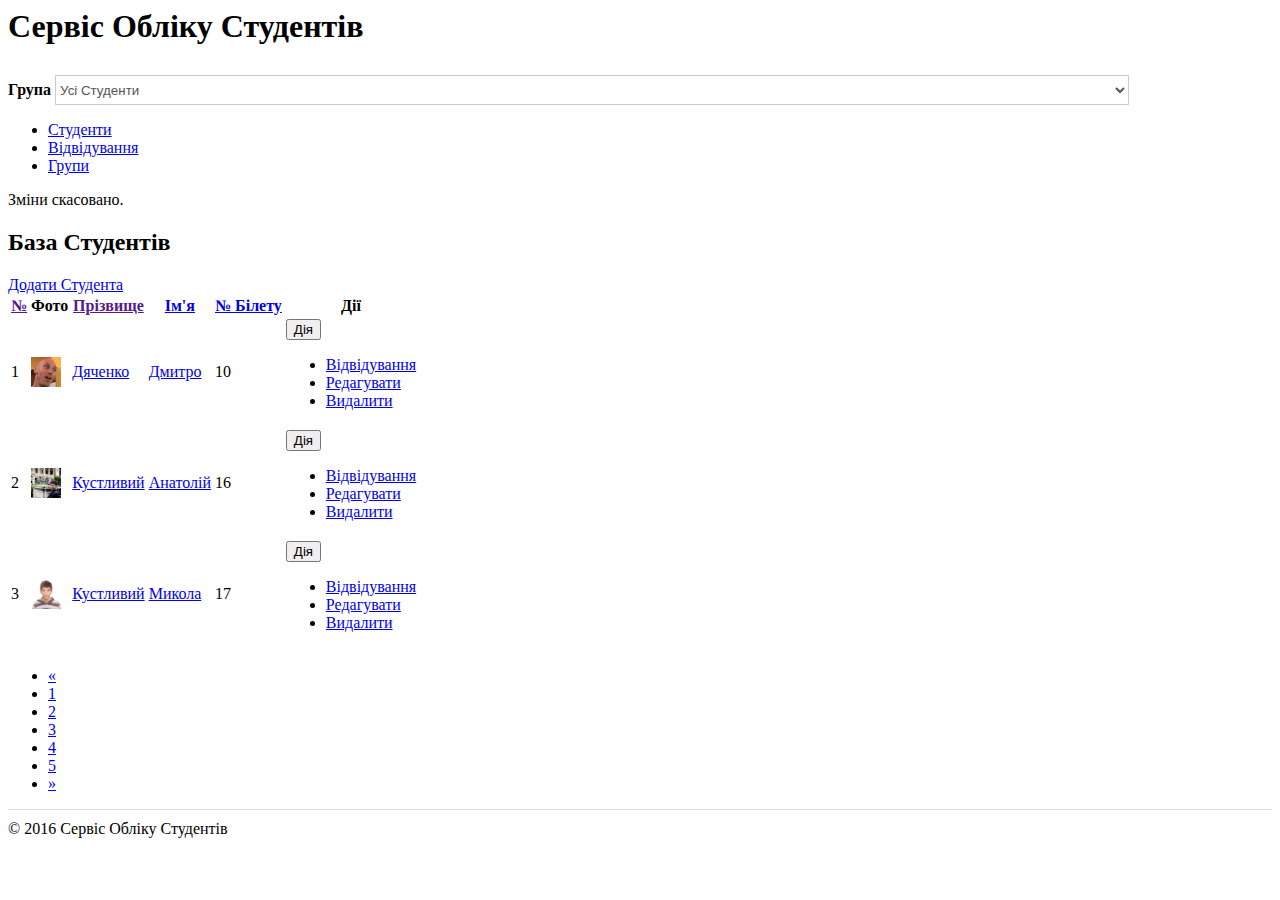
<file: static/index.html>
<DOCTYPE html>
<html lang="uk">
<head>
  <meta charset="UTF-8"/>
  <title>Сервіс Обліку Студентів</title>
  <meta name="description" value="Система Обліку Студентів Навчального Закладу" />
  
  <!-- Include Styles -->
  <link rel="stylesheet" href="https://maxcdn.bootstrapcdn.com/bootstrap/3.3.6/css/bootstrap.min.css" integrity="sha384-1q8mTJOASx8j1Au+a5WDVnPi2lkFfwwEAa8hDDdjZlpLegxhjVME1fgjWPGmkzs7" crossorigin="anonymous">
  <!--<style type="text/css">.col-xs-12, .col-xs-4, .col-xs-8 {border: 1px solid red;}</style>-->
  <link rel="stylesheet" href="./css/main.css">
</head>
<body>

  <!-- Start Container -->
  <div class="container">
  
    <!-- Start Header -->
    <div class="row" id="header">
    
      <!-- Logo -->
      <div class="col-xs-8">
        <h1>Сервіс Обліку Студентів</h1>
      </div>
      
      <!-- Group Selector -->
      <div class="col-xs-4" id="group-selector">
        <strong>Група</strong>
        <select>
        	<option value="">Усі Студенти</option>
        	<option value="">КСД-11, Дяченко Дмитро (№10)</option>
        	<option value="">КСД-11, Кустливий Анатолій (№16)</option>
        	<option value="">КСД-11, Кустливий Микола (№17)</option>
        </select>
      </div>
    </div>
    <!-- End Header -->
    
    <!-- Start SubHeader -->
    <div class="row" id="sub-header">
    	<div class="col-xs-12">
    		<ul class="nav nav-tabs">
  				<li role="presentation" class="active"><a href="#">Студенти</a></li>
					<li role="presentation"><a href="visit.html">Відвідування</a></li>
					<li role="presentation"><a href="groups.html">Групи</a></li>
				</ul>
    	</div>
    </div>
    <!-- End SubHeader -->
    
    <!-- Start Main Page Content -->
    <div class="row" id="content-columns">
    	<div class="col-xs-12" id="content-column">
    		
    		<!-- Status Message -->
    		<div class="alert alert-warning" role="alert">Зміни скасовано.</div>
    		
    		<h2>База Студентів</h2>
    		
    		<!-- Add Student Button -->
    		<a class="btn btn-primary" href="#">Додати Студента</a>
    		
    		<!-- Start Students Listing -->
    		<table class="table table-hover table-striped">
    			<thead>
    				<tr>
    					<th><a href="">№</a></th>
    					<th>Фото</th>
    					<th><a href="">Прізвище</a></th>
    					<th><a href="#">Ім'я</a></th>
    					<th><a href="#">№ Білету</a></th>
    					<th>Дії</th>
    				</tr>
    			</thead>
    			<tbody>
    				<tr>
    					<td>1</td>
    					<td><img height="30" width="30" src="./img/dima.jpg" class="img-circle"></td>
    					<td><a title="Редагувати" href="#">Дяченко</a></td>
    					<td><a title="Редагувати" href="#">Дмитро</a></td>
    					<td>10</td>
    					<td>
    						<div class="dropdown">
									<button class="btn btn-default dropdown-toggle" type="button" id="dropdownMenu1" data-toggle="dropdown" aria-haspopup="true" aria-expanded="true">
										Дія
										<span class="caret"></span>
									</button>
									<ul class="dropdown-menu" aria-labelledby="dropdownMenu1">
										<li><a href="#">Відвідування</a></li>
										<li><a href="#">Редагувати</a></li>
										<li><a href="#">Видалити</a></li>
									</ul>
								</div>
    					</td>
    				</tr>
    				<tr>
    					<td>2</td>
    					<td><img height="30" width="30" src="./img/tolia.jpg" class="img-circle"></td>
    					<td><a title="Редагувати" href="#">Кустливий</a></td>
    					<td><a title="Редагувати" href="#">Анатолій</a></td>
    					<td>16</td>
    					<td>
    						<div class="dropdown">
									<button class="btn btn-default dropdown-toggle" type="button" id="dropdownMenu1" data-toggle="dropdown" aria-haspopup="true" aria-expanded="true">
										Дія
										<span class="caret"></span>
									</button>
									<ul class="dropdown-menu" aria-labelledby="dropdownMenu1">
										<li><a href="#">Відвідування</a></li>
										<li><a href="#">Редагувати</a></li>
										<li><a href="#">Видалити</a></li>
									</ul>
								</div>
    					</td>
    				</tr>
    				<tr>
    					<td>3</td>
    					<td><img height="30" width="30" src="./img/kolia.jpg" class="img-circle"></td>
    					<td><a title="Редагувати" href="#">Кустливий</a></td>
    					<td><a title="Редагувати" href="#">Микола</a></td>
    					<td>17</td>
    					<td>
    						<div class="dropdown">
									<button class="btn btn-default dropdown-toggle" type="button" id="dropdownMenu1" data-toggle="dropdown" aria-haspopup="true" aria-expanded="true">
										Дія
										<span class="caret"></span>
									</button>
									<ul class="dropdown-menu" aria-labelledby="dropdownMenu1">
										<li><a href="#">Відвідування</a></li>
										<li><a href="#">Редагувати</a></li>
										<li><a href="#">Видалити</a></li>
									</ul>
								</div>
    					</td>
    				</tr>
    			</tbody>
    		</table>
    		<!-- End Students Listing -->
    		<nav>
					<ul class="pagination">
						<li>
							<a href="#" aria-label="Previous">
								<span aria-hidden="true">&laquo;</span>
							</a>
						</li>
						<li class="active"><a href="#">1</a></li>
						<li><a href="#">2</a></li>
						<li><a href="#">3</a></li>
						<li><a href="#">4</a></li>
						<li><a href="#">5</a></li>
						<li>
							<a href="#" aria-label="Next">
								<span aria-hidden="true">&raquo;</span>
							</a>
						</li>
					</ul>
				</nav>
    	</div>
    </div>
    <!-- End Main Page Content -->
    
    <!-- Start Footer -->
    <div class="row" id="footer">
    	<div class="col-xs-12">
    		&copy; 2016 Сервіс Обліку Студентів
    	</div>
    </div>
    <!-- End Footer -->
    
	</div>
	<!-- End Container -->
  
  <!-- jQuery library -->
<script src="https://ajax.googleapis.com/ajax/libs/jquery/1.12.2/jquery.min.js"></script>

  <!-- Javascript Section -->
  <script src="https://maxcdn.bootstrapcdn.com/bootstrap/3.3.6/js/bootstrap.min.js" integrity="sha384-0mSbJDEHialfmuBBQP6A4Qrprq5OVfW37PRR3j5ELqxss1yVqOtnepnHVP9aJ7xS" crossorigin="anonymous"></script>
</body>
</html>
</file>
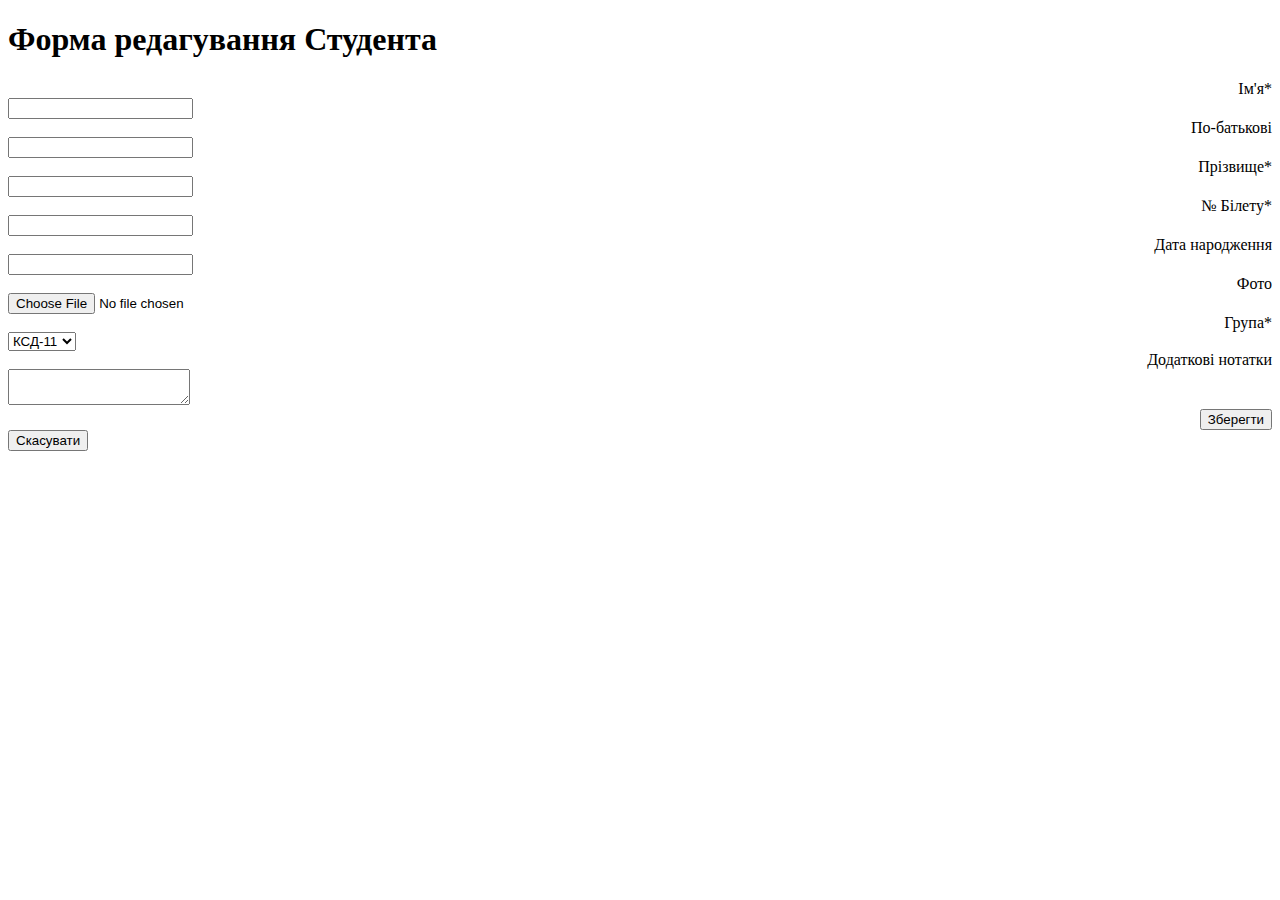
<file: static/change.html>
<!DOCTYPE html>
<html lang="uk">
<head>
	<meta charset="UTF-8">
	<title>Форма Редагування Студента</title>
	<meta name="description" value="Форма редагування студента">
	
	<!-- Include Styles -->
  <link rel="stylesheet" href="https://maxcdn.bootstrapcdn.com/bootstrap/3.3.6/css/bootstrap.min.css" integrity="sha384-1q8mTJOASx8j1Au+a5WDVnPi2lkFfwwEAa8hDDdjZlpLegxhjVME1fgjWPGmkzs7" crossorigin="anonymous">
</head>
<body>
	<div class="container">
		<form>
		<div class="row">
			<div class="col-xs-12">
				<h1>Форма редагування Студента</h1>
			</div>
		</div>
		<div class="row">
			<div class="col-xs-2" align="right">
				Ім'я*
			</div>
			<div class="col-xs-4" align="left">
				<input type="text" required>
			</div>
		</div>
		<div class="row">
			<div class="col-xs-2" align="right">
				По-батькові
			</div>
			<div class="col-xs-4" align="left">
				<input type="text">
			</div>
		</div>
		<div class="row">
			<div class="col-xs-2" align="right">
				Прізвище*
			</div>
			<div class="col-xs-4" align="left">
				<input type="text" required>
			</div>
		</div>
		<div class="row">
			<div class="col-xs-2" align="right">
				№ Білету*
			</div>
			<div class="col-xs-4" align="left">
				<input type="text" required>
			</div>
		</div>
		<div class="row">
			<div class="col-xs-2" align="right">
				Дата народження
			</div>
			<div class="col-xs-4" align="left">
				<input type="text">
			</div>
		</div>
		<div class="row">
			<div class="col-xs-2" align="right">
				Фото
			</div>
			<div class="col-xs-4" align="left">
				<input type="file">
			</div>
		</div>
		<div class="row">
			<div class="col-xs-2" align="right">
				Група*
			</div>
			<div class="col-xs-4" align="left">
				<select required>
        	<option value="dfdf">КСД-11</option>
        	<option value="dfd">КСД-12</option>
        	<option value="dfd">КСД-13</option>
        </select>
			</div>
		</div>
		<div class="row">
			<div class="col-xs-2" align="right">
				Додаткові нотатки
			</div>
			<div class="col-xs-4" align="left">
				<textarea></textarea>
			</div>
		</div>
		<div class="row">
			<div class="col-xs-2" align="right">
				<input type="submit" value="Зберегти">
			</div>
			<div class="col-xs-4" align="left">
				<a href="index.html"><input type="button" value="Скасувати"></a>
			</div>
		</div>
		</form>
	</div>
	
	<!-- jQuery library -->
<script src="https://ajax.googleapis.com/ajax/libs/jquery/1.12.2/jquery.min.js"></script>

  <!-- Javascript Section -->
  <script src="https://maxcdn.bootstrapcdn.com/bootstrap/3.3.6/js/bootstrap.min.js" integrity="sha384-0mSbJDEHialfmuBBQP6A4Qrprq5OVfW37PRR3j5ELqxss1yVqOtnepnHVP9aJ7xS" crossorigin="anonymous"></script>
</body>
</html>
</file>
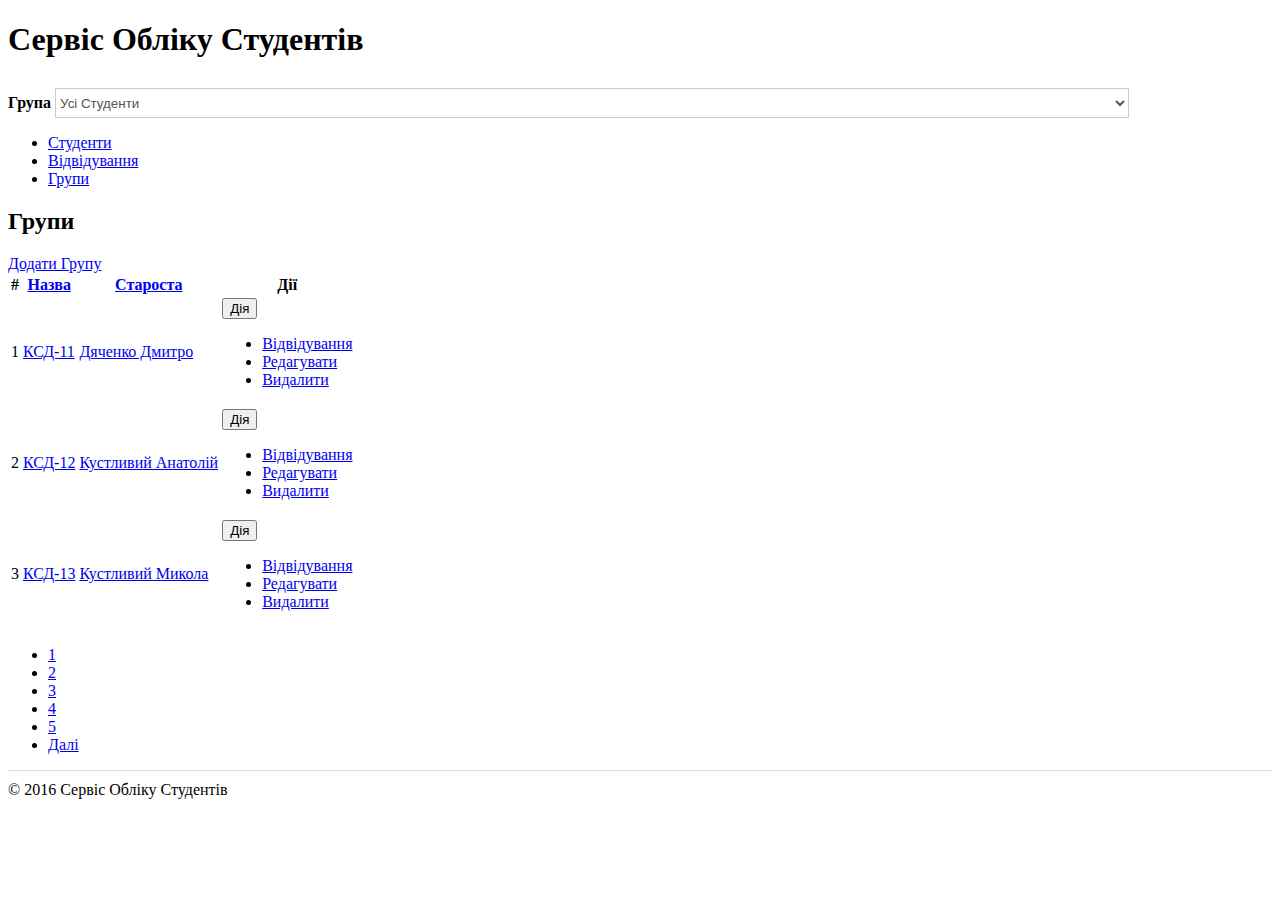
<file: static/groups.html>
<!DOCTYPE html>
<html lang="uk">
<head>
  <meta charset="UTF-8"/>
  <title>Сервіс Обліку Студентів</title>
  <meta name="description" value="Система Обліку Студентів Навчального Закладу" />
  
  <!-- Include Styles -->
  <link rel="stylesheet" href="https://maxcdn.bootstrapcdn.com/bootstrap/3.3.6/css/bootstrap.min.css" integrity="sha384-1q8mTJOASx8j1Au+a5WDVnPi2lkFfwwEAa8hDDdjZlpLegxhjVME1fgjWPGmkzs7" crossorigin="anonymous">
  <!--<style type="text/css">.col-xs-12, .col-xs-4, .col-xs-8 {border: 1px solid red;}</style>-->
  <link rel="stylesheet" href="./css/main.css">
</head>
<body>

  <!-- Start Container -->
  <div class="container">
  
    <!-- Start Header -->
    <div class="row" id="header">
    
      <!-- Logo -->
      <div class="col-xs-8">
        <h1>Сервіс Обліку Студентів</h1>
      </div>
      
      <!-- Group Selector -->
      <div class="col-xs-4" id="group-selector">
        <strong>Група</strong>
        <select>
        	<option value="">Усі Студенти</option>
        	<option value="">КСД-11, Дяченко Дмитро (№10)</option>
        	<option value="">КСД-11, Кустливий Анатолій (№16)</option>
        	<option value="">КСД-11, Кустливий Микола (№17)</option>
        </select>
      </div>
    </div>
    <!-- End Header -->
    
    <!-- Start SubHeader -->
    <div class="row" id="sub-header">
    	<div class="col-xs-12">
    		<ul class="nav nav-tabs">
  				<li role="presentation"><a href="index.html">Студенти</a></li>
					<li role="presentation"><a href="visit.html">Відвідування</a></li>
					<li role="presentation" class="active"><a href="#">Групи</a></li>
				</ul>
    	</div>
    </div>
    <!-- End SubHeader -->
    
    <!-- Start Main Page Content -->
    <div class="row" id="content-columns">
    	<div class="col-xs-12" id="content-column">
    		
    		<h2>Групи</h2>
    		
    		<!-- Add Student Button -->
    		<a class="btn btn-primary" href="#">Додати Групу</a>
    		
    		<!-- Start Students Listing -->
    		<table class="table table-hover table-striped">
    			<thead>
    				<tr>
    					<th>#</th>
    					<th><a href="#">Назва</a></th>
    					<th><a href="#">Староста</a></th>
    					<th>Дії</th>
    				</tr>
    			</thead>
    			<tbody>
    				<tr>
    					<td>1</td>
    					<td><a title="Редагувати" href="#">КСД-11</a></td>
    					<td><a title="Редагувати" href="#">Дяченко Дмитро</a></td>
    					<td>
    						<div class="dropdown">
									<button class="btn btn-default dropdown-toggle" type="button" id="dropdownMenu1" data-toggle="dropdown" aria-haspopup="true" aria-expanded="true">
										Дія
										<span class="caret"></span>
									</button>
									<ul class="dropdown-menu" aria-labelledby="dropdownMenu1">
										<li><a href="#">Відвідування</a></li>
										<li><a href="#">Редагувати</a></li>
										<li><a href="#">Видалити</a></li>
									</ul>
								</div>
    					</td>
    				</tr>
    				<tr>
    					<td>2</td>
    					<td><a title="Редагувати" href="#">КСД-12</a></td>
    					<td><a title="Редагувати" href="#">Кустливий Анатолій</a></td>
    					<td>
    						<div class="dropdown">
									<button class="btn btn-default dropdown-toggle" type="button" id="dropdownMenu1" data-toggle="dropdown" aria-haspopup="true" aria-expanded="true">
										Дія
										<span class="caret"></span>
									</button>
									<ul class="dropdown-menu" aria-labelledby="dropdownMenu1">
										<li><a href="#">Відвідування</a></li>
										<li><a href="#">Редагувати</a></li>
										<li><a href="#">Видалити</a></li>
									</ul>
								</div>
    					</td>
    				</tr>
    				<tr>
    					<td>3</td>
    					<td><a title="Редагувати" href="#">КСД-13</a></td>
    					<td><a title="Редагувати" href="#">Кустливий Микола</a></td>
    					<td>
    						<div class="dropdown">
									<button class="btn btn-default dropdown-toggle" type="button" id="dropdownMenu1" data-toggle="dropdown" aria-haspopup="true" aria-expanded="true">
										Дія
										<span class="caret"></span>
									</button>
									<ul class="dropdown-menu" aria-labelledby="dropdownMenu1">
										<li><a href="#">Відвідування</a></li>
										<li><a href="#">Редагувати</a></li>
										<li><a href="#">Видалити</a></li>
									</ul>
								</div>
    					</td>
    				</tr>
    			</tbody>
    		</table>
    		<!-- End Students Listing -->
    		<nav>
					<ul class="pagination">
						<li class="active"><a href="#">1</a></li>
						<li><a href="#">2</a></li>
						<li><a href="#">3</a></li>
						<li><a href="#">4</a></li>
						<li><a href="#">5</a></li>
						<li>
							<a href="#" aria-label="Next">
								<span aria-hidden="true">Далі</span>
							</a>
						</li>
					</ul>
				</nav>
    	</div>
    </div>
    <!-- End Main Page Content -->
    
    <!-- Start Footer -->
    <div class="row" id="footer">
    	<div class="col-xs-12">
    		&copy; 2016 Сервіс Обліку Студентів
    	</div>
    </div>
    <!-- End Footer -->
    
	</div>
	<!-- End Container -->
  
  <!-- jQuery library -->
<script src="https://ajax.googleapis.com/ajax/libs/jquery/1.12.2/jquery.min.js"></script>

  <!-- Javascript Section -->
  <script src="https://maxcdn.bootstrapcdn.com/bootstrap/3.3.6/js/bootstrap.min.js" integrity="sha384-0mSbJDEHialfmuBBQP6A4Qrprq5OVfW37PRR3j5ELqxss1yVqOtnepnHVP9aJ7xS" crossorigin="anonymous"></script>
</body>
</html>
</file>
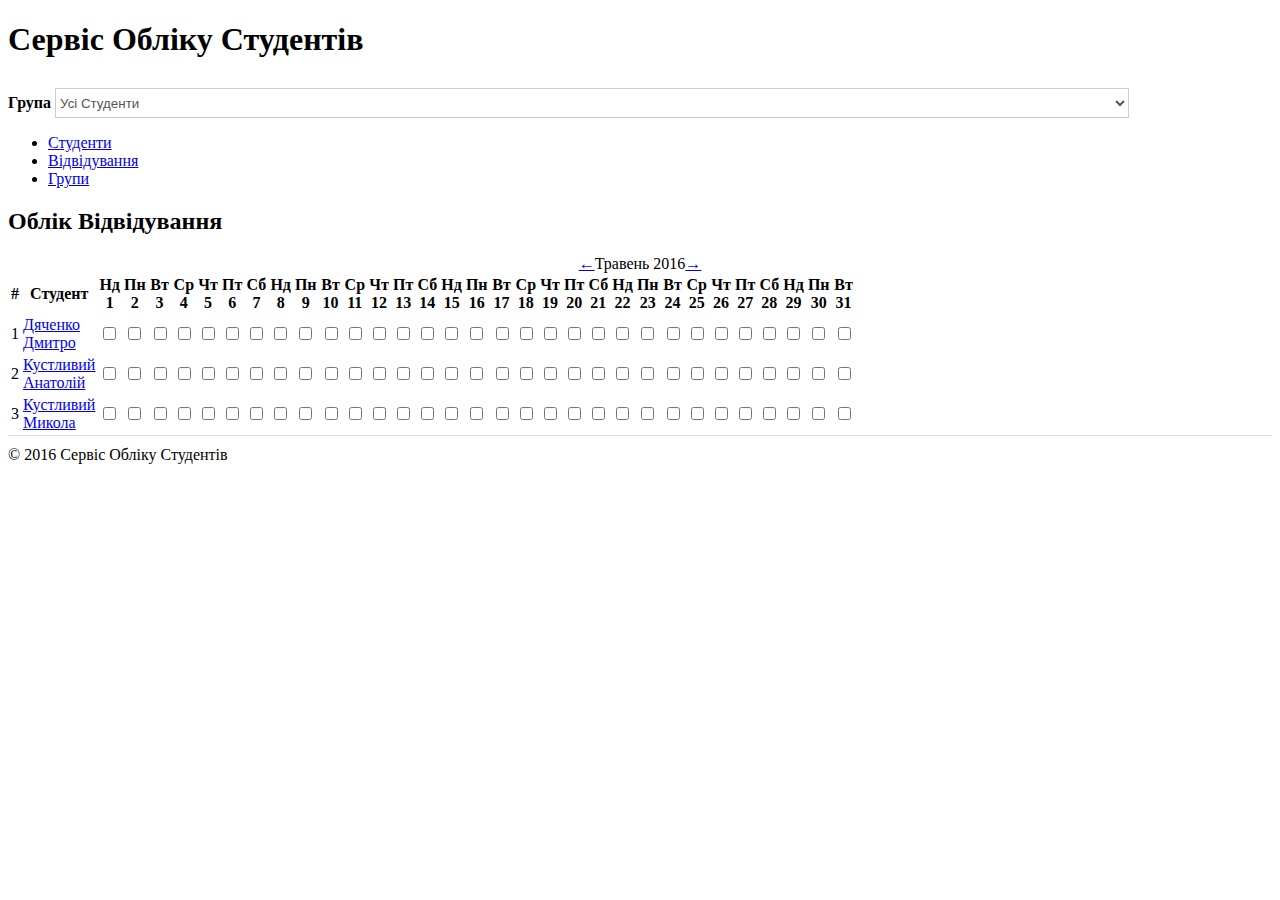
<file: static/visit.html>
<!DOCTYPE html>
<html lang="uk">
<head>
  <meta charset="UTF-8"/>
  <title>Сервіс Обліку Студентів</title>
  <meta name="description" value="Система Обліку Студентів Навчального Закладу" />
  
  <!-- Include Styles -->
  <link rel="stylesheet" href="https://maxcdn.bootstrapcdn.com/bootstrap/3.3.6/css/bootstrap.min.css" integrity="sha384-1q8mTJOASx8j1Au+a5WDVnPi2lkFfwwEAa8hDDdjZlpLegxhjVME1fgjWPGmkzs7" crossorigin="anonymous">
  <!--<style type="text/css">.col-xs-12, .col-xs-4, .col-xs-8 {border: 1px solid red;}</style>-->
  <link rel="stylesheet" href="./css/main.css">
</head>
<body>

  <!-- Start Container -->
  <div class="container">
  
    <!-- Start Header -->
    <div class="row" id="header">
    
      <!-- Logo -->
      <div class="col-xs-8">
        <h1>Сервіс Обліку Студентів</h1>
      </div>
      
      <!-- Group Selector -->
      <div class="col-xs-4" id="group-selector">
        <strong>Група</strong>
        <select>
        	<option value="">Усі Студенти</option>
        	<option value="">КСД-11, Дяченко Дмитро (№10)</option>
        	<option value="">КСД-11, Кустливий Анатолій (№16)</option>
        	<option value="">КСД-11, Кустливий Микола (№17)</option>
        </select>
      </div>
    </div>
    <!-- End Header -->
    
    <!-- Start SubHeader -->
    <div class="row" id="sub-header">
    	<div class="col-xs-12">
    		<ul class="nav nav-tabs">
  				<li role="presentation"><a href="index.html">Студенти</a></li>
					<li role="presentation" class="active"><a href="#">Відвідування</a></li>
					<li role="presentation"><a href="groups.html">Групи</a></li>
				</ul>
    	</div>
    </div>
    <!-- End SubHeader -->
    
    <!-- Start Main Page Content -->
    <div class="row" id="content-columns">
    	<div class="col-xs-12" id="content-column">
    		
    		<h2>Облік Відвідування</h2>
    		
    		<div align="center"><a href="#">&larr;</a>Травень 2016<a href="#">&rarr;</a></div>
    		<!-- Start Students Listing -->
    		<table class="table table-hover table-striped">
    			<thead>
    				<tr>
    					<th>#</th>
    					<th>Студент</th>
    					<th>Нд <br>1</th>
    					<th>Пн <br>2</th>
    					<th>Вт <br>3</th>
    					<th>Ср <br>4</th>
    					<th>Чт <br>5</th>
    					<th>Пт <br>6</th>
    					<th>Сб <br>7</th>
    					<th>Нд <br>8</th>
    					<th>Пн <br>9</th>
    					<th>Вт <br>10</th>
    					<th>Ср <br>11</th>
    					<th>Чт <br>12</th>
    					<th>Пт <br>13</th>
    					<th>Сб <br>14</th>
    					<th>Нд <br>15</th>
    					<th>Пн <br>16</th>
    					<th>Вт <br>17</th>
    					<th>Ср <br>18</th>
    					<th>Чт <br>19</th>
    					<th>Пт <br>20</th>
    					<th>Сб <br>21</th>
    					<th>Нд <br>22</th>
    					<th>Пн <br>23</th>
    					<th>Вт <br>24</th>
    					<th>Ср <br>25</th>
    					<th>Чт <br>26</th>
    					<th>Пт <br>27</th>
    					<th>Сб <br>28</th>
    					<th>Нд <br>29</th>
    					<th>Пн <br>30</th>
    					<th>Вт <br>31</th>
    				</tr>
    			</thead>
    			<tbody>
    				<tr>
    					<td>1</td>
    					<td><a title="Редагувати" href="#">Дяченко<br> Дмитро</a></td>
    					<td><input type="checkbox"></td>
    					<td><input type="checkbox"></td>
    					<td><input type="checkbox"></td>
    					<td><input type="checkbox"></td>
    					<td><input type="checkbox"></td>
    					<td><input type="checkbox"></td>
    					<td><input type="checkbox"></td>
    					<td><input type="checkbox"></td>
    					<td><input type="checkbox"></td>
    					<td><input type="checkbox"></td>
    					<td><input type="checkbox"></td>
    					<td><input type="checkbox"></td>
    					<td><input type="checkbox"></td>
    					<td><input type="checkbox"></td>
    					<td><input type="checkbox"></td>
    					<td><input type="checkbox"></td>
    					<td><input type="checkbox"></td>
    					<td><input type="checkbox"></td>
    					<td><input type="checkbox"></td>
    					<td><input type="checkbox"></td>
    					<td><input type="checkbox"></td>
    					<td><input type="checkbox"></td>
    					<td><input type="checkbox"></td>
    					<td><input type="checkbox"></td>
    					<td><input type="checkbox"></td>
    					<td><input type="checkbox"></td>
    					<td><input type="checkbox"></td>
    					<td><input type="checkbox"></td>
    					<td><input type="checkbox"></td>
    					<td><input type="checkbox"></td>
    					<td><input type="checkbox"></td>
    				</tr>
    				<tr>
    					<td>2</td>
    					<td><a title="Редагувати" href="#">Кустливий<br> Анатолій</a></td>
    					<td><input type="checkbox"></td>
    					<td><input type="checkbox"></td>
    					<td><input type="checkbox"></td>
    					<td><input type="checkbox"></td>
    					<td><input type="checkbox"></td>
    					<td><input type="checkbox"></td>
    					<td><input type="checkbox"></td>
    					<td><input type="checkbox"></td>
    					<td><input type="checkbox"></td>
    					<td><input type="checkbox"></td>
    					<td><input type="checkbox"></td>
    					<td><input type="checkbox"></td>
    					<td><input type="checkbox"></td>
    					<td><input type="checkbox"></td>
    					<td><input type="checkbox"></td>
    					<td><input type="checkbox"></td>
    					<td><input type="checkbox"></td>
    					<td><input type="checkbox"></td>
    					<td><input type="checkbox"></td>
    					<td><input type="checkbox"></td>
    					<td><input type="checkbox"></td>
    					<td><input type="checkbox"></td>
    					<td><input type="checkbox"></td>
    					<td><input type="checkbox"></td>
    					<td><input type="checkbox"></td>
    					<td><input type="checkbox"></td>
    					<td><input type="checkbox"></td>
    					<td><input type="checkbox"></td>
    					<td><input type="checkbox"></td>
    					<td><input type="checkbox"></td>
    					<td><input type="checkbox"></td>
    				</tr>
    				<tr>
    					<td>3</td>
    					<td><a title="Редагувати" href="#">Кустливий<br> Микола</a></td>
    					<td><input type="checkbox"></td>
    					<td><input type="checkbox"></td>
    					<td><input type="checkbox"></td>
    					<td><input type="checkbox"></td>
    					<td><input type="checkbox"></td>
    					<td><input type="checkbox"></td>
    					<td><input type="checkbox"></td>
    					<td><input type="checkbox"></td>
    					<td><input type="checkbox"></td>
    					<td><input type="checkbox"></td>
    					<td><input type="checkbox"></td>
    					<td><input type="checkbox"></td>
    					<td><input type="checkbox"></td>
    					<td><input type="checkbox"></td>
    					<td><input type="checkbox"></td>
    					<td><input type="checkbox"></td>
    					<td><input type="checkbox"></td>
    					<td><input type="checkbox"></td>
    					<td><input type="checkbox"></td>
    					<td><input type="checkbox"></td>
    					<td><input type="checkbox"></td>
    					<td><input type="checkbox"></td>
    					<td><input type="checkbox"></td>
    					<td><input type="checkbox"></td>
    					<td><input type="checkbox"></td>
    					<td><input type="checkbox"></td>
    					<td><input type="checkbox"></td>
    					<td><input type="checkbox"></td>
    					<td><input type="checkbox"></td>
    					<td><input type="checkbox"></td>
    					<td><input type="checkbox"></td>
    				</tr>
    			</tbody>
    		</table>
    		<!-- End Students Listing -->
 
    	</div>
    </div>
    <!-- End Main Page Content -->
    
    <!-- Start Footer -->
    <div class="row" id="footer">
    	<div class="col-xs-12">
    		&copy; 2016 Сервіс Обліку Студентів
    	</div>
    </div>
    <!-- End Footer -->
    
	</div>
	<!-- End Container -->
  
  <!-- jQuery library -->
<script src="https://ajax.googleapis.com/ajax/libs/jquery/1.12.2/jquery.min.js"></script>

  <!-- Javascript Section -->
  <script src="https://maxcdn.bootstrapcdn.com/bootstrap/3.3.6/js/bootstrap.min.js" integrity="sha384-0mSbJDEHialfmuBBQP6A4Qrprq5OVfW37PRR3j5ELqxss1yVqOtnepnHVP9aJ7xS" crossorigin="anonymous"></script>
</body>
</html>
</file>
<file: static/css/main.css>
/* Global Styles */
h1, h2, h3, h4, h5, h6 {
	font-weight: bold;
}
	
.alert {
	margin-top: 10px;
}
	
#footer {
	border-top: 1px solid #dddddd;
	padding-top: 10px;
}

#group-selector {
	margin-top: 30px;
}

#group-selector select {
	margin: 0;
	width: 85%;
	background-color: #ffffff;
	border: 1px solid #cccccc;
	height: 30px;
	line-height: 30px;
	color: #555555;
}
</file>
